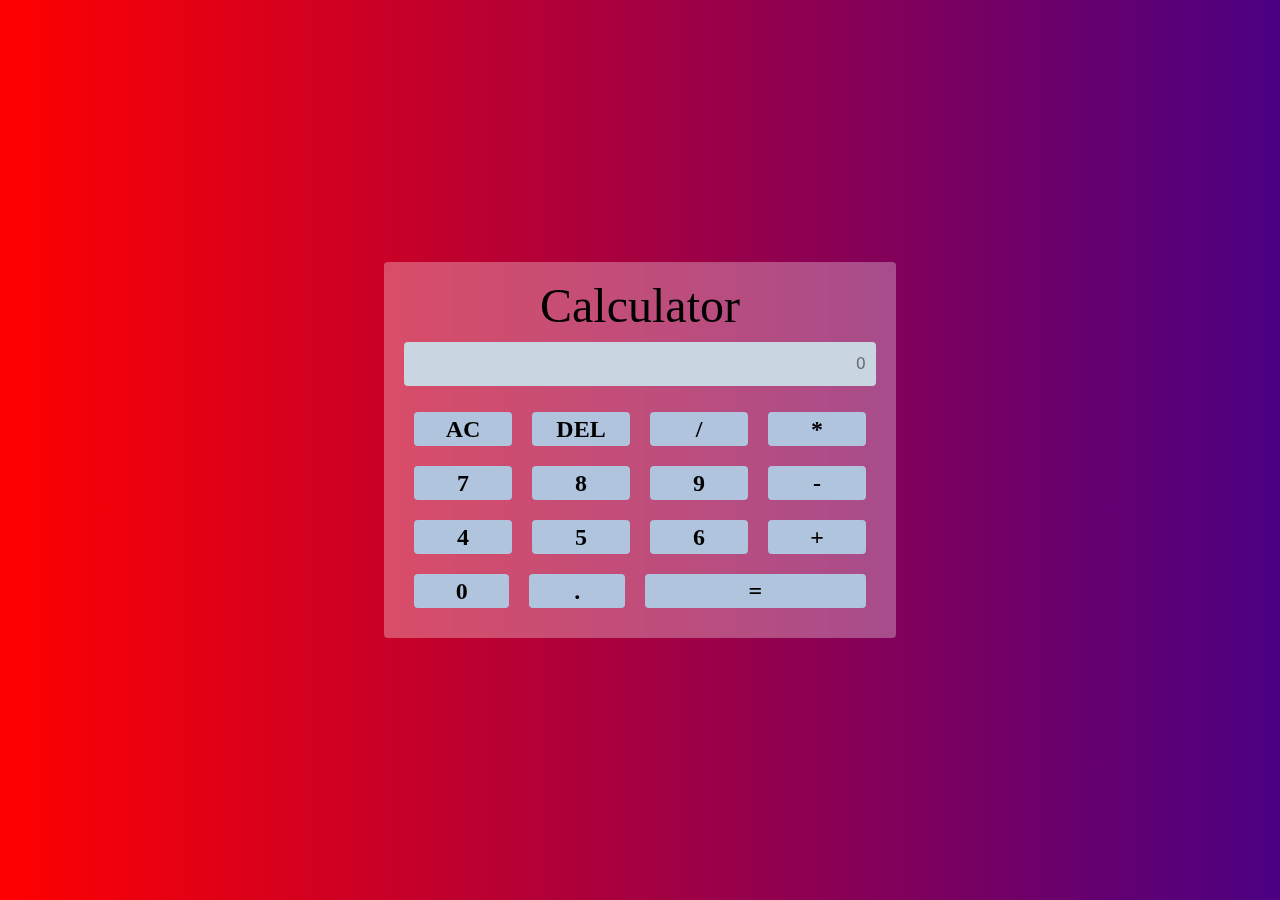
<file: Calculator/index.html>
<!DOCTYPE html>
<html lang="en">

<head>
    <meta charset="UTF-8">
    <meta name="viewport" content="width=device-width, initial-scale=1.0">
    <title>Calculator</title>
    <link rel="stylesheet" href="/src/output.css">
    <link rel="stylesheet" href="/Calculator/style.css">

</head>

<body>
    <div class="grid justify-center items-center h-screen p-2 md:p-5">
        <div class="card bg-white p-1 md:p-5 max-w-sm md:max-w-lg rounded text-center ">
            <div class="">
                <h1 class=" text-2xl md:text-5xl font-[Roboto]">Calculator</h1>
                <input id="input" type="text" class="bg-slate-300 border-black p-[10px] w-[90%] md:w-[100%] mt-3 rounded" placeholder="0">
            </div>
            
            <div class="button font-bold font-[Popins]  mt-4 text-sm md:text-2xl ">
                <div class="flex justify-between">
                    <button class="">AC</button>
                    <button>DEL</button>
                    <button>/</button>
                    <button>*</button>
                </div>
                <div class="flex justify-between">
                    <button>7</button>
                    <button>8</button>
                    <button>9</button>
                    <button>-</button>
                </div>
                <div class="flex justify-between">
                    <button>4</button>
                    <button>5</button>
                    <button>6</button>
                    <button>+</button>
                </div>
                <div class="flex justify-between">
                    <button>0</button>
                    <button>.</button>
                    <button id="lastbtn" onclick="history()">=</button>
                </div>
            </div>
        </div>
    </div>
</body>
<script src="/Calculator/index.js"></script>

</html>
</file>
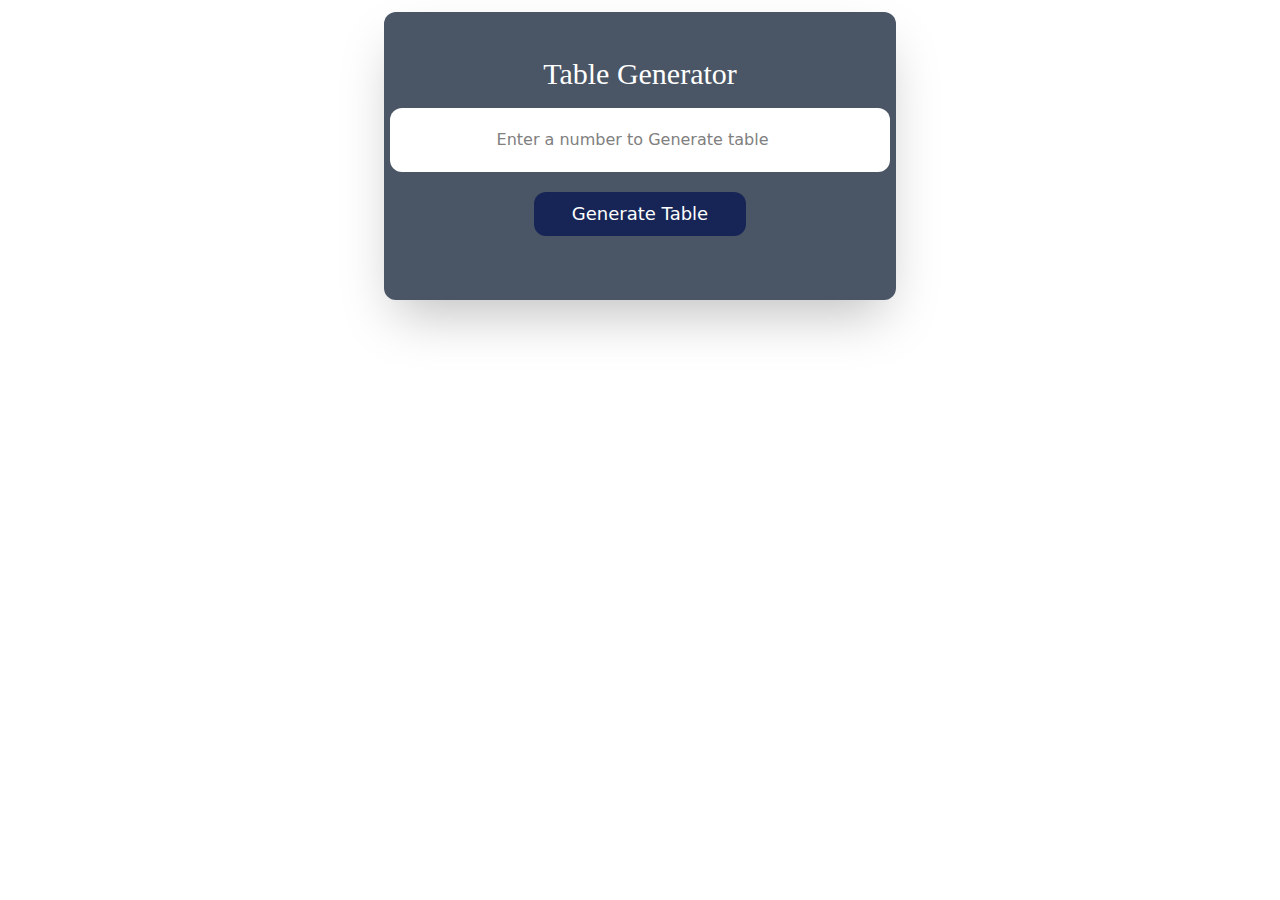
<file: TableGenerator/index.html>
<!DOCTYPE html>
<html lang="en">

<head>
    <meta charset="UTF-8">
    <meta name="viewport" content="width=device-width, initial-scale=1.0">
    <title>Document</title>
    <link rel="stylesheet" href="/src/output.css">
    <link rel="stylesheet" href="/TableGenerator/style.css">
</head>

<body>
    <div class="grid  justify-center items-center w-full h-auto ">
        <div class="card bg-gray-600 max-w-sm md:max-w-lg p-2 md:p-10 mt-3 rounded-xl shadow-2xl">
            <div class="text-white p-1 text-center flex flex-col items-center ">
                <h2 class="font-[Roboto] text-xl md:text-3xl">Table Generator</h2>
                <input id="input" type="number" class="bg-white mt-4 py-5 w-[250px] md:w-[500px] rounded-xl"
                    placeholder="Enter a number to Generate table">
                <button class="bg-blue-950 hover:bg-indigo-800 text-lg mt-5 w-[50%] py-2 rounded-xl cursor-pointer" onclick="generateTable()">Generate
                    Table</button>
            </div>
            <div class="flex items-center justify-center w-full">
                <table id="table" class="text-center w-[300px] mt-5 rounded-xl bg-white px-1">
                     
                </table>
            </div>
        </div>
    </div>
</body>
<script src="/TableGenerator/index.js"></script>

</html>
</file>
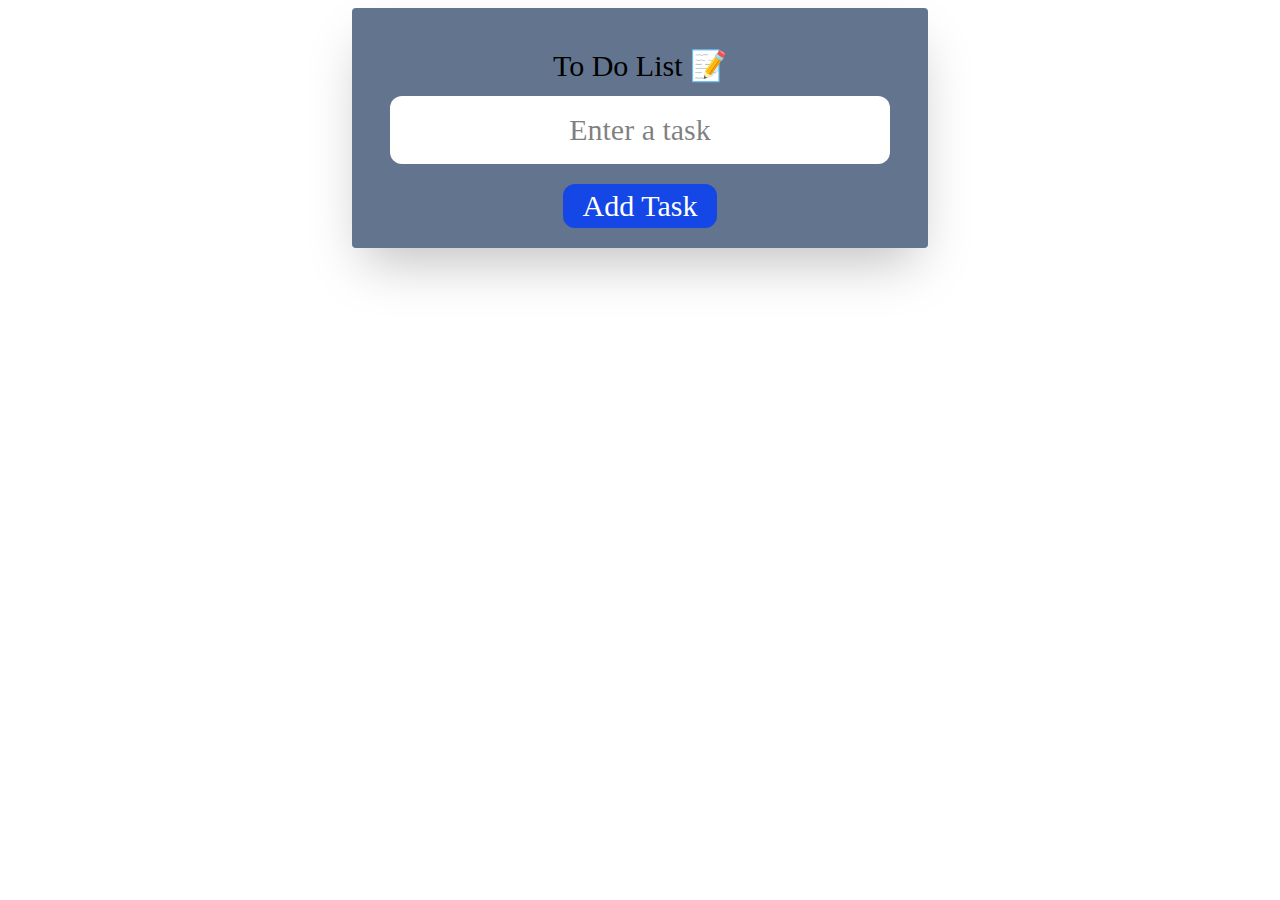
<file: Todolistapp/index.html>
<!DOCTYPE html>
<html lang="en">
<head>
    <meta charset="UTF-8">
    <meta name="viewport" content="width=device-width, initial-scale=1.0">
    <title>To Do List App</title>
    <link rel="stylesheet" href="/src/output.css">
    <link rel="stylesheet" href="/Todolistapp/style.css">
    
    <link rel="stylesheet" href="https://cdnjs.cloudflare.com/ajax/libs/font-awesome/4.7.0/css/font-awesome.min.css">
</head>
<body>
    <div class="grid justify-center  ">
        <div class="card bg-slate-500 max-w-[300px] md:max-w-xl mt-2  shadow-2xl rounded">
            <div class="text-center text-xl md:text-3xl mt-5 p-2 md:p-5">
                <h2 class="font-[Popins]">To Do List <span>📝</span></h2>
                <input id="input" class="w-[280px] md:w-[500px] bg-white mt-3 py-2 md:py-4 rounded-xl" type="text" placeholder="Enter a task">
                <button class="bg-blue-700 mt-5 px-5 py-1 rounded-xl cursor-pointer font-[Roboto] text-white hover:bg-indigo-950" onclick="makeList()">Add Task</button>
            </div>
            <div>
                <ul  class="ul flex flex-col justify-center px-5 ">
                  
                </ul>
            </div>
        </div>
    </div>
</body>
<script src="/Todolistapp/index.js"></script>
</html>
</file>
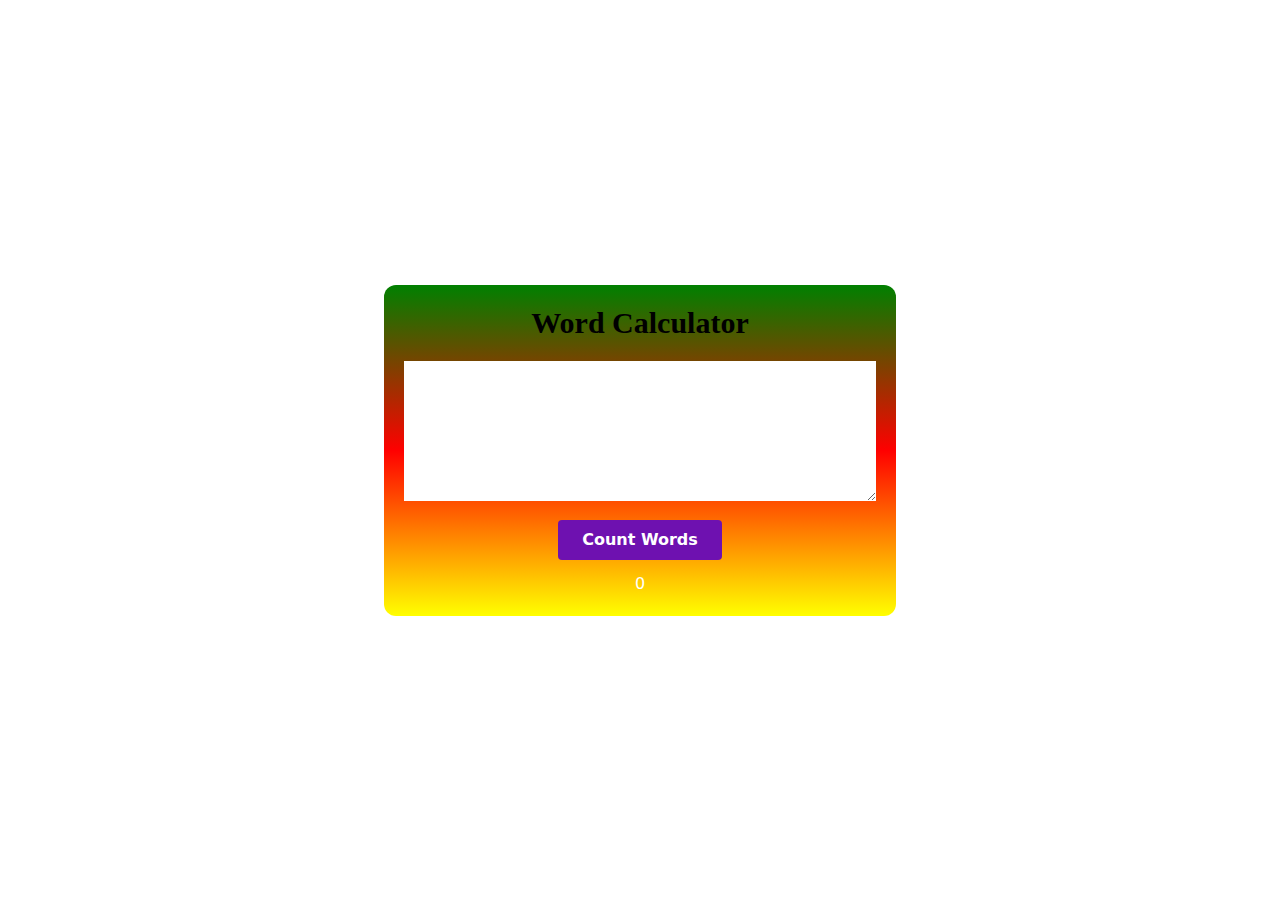
<file: WordCounter/index.html>
<!DOCTYPE html>
<html lang="en">
<head>
    <meta charset="UTF-8">
    <meta name="viewport" content="width=device-width, initial-scale=1.0">
    <title>Word Counter</title>
    <link rel="stylesheet" href="/src/output.css">
    <link rel="stylesheet" href="/WordCounter/style.css">
</head>
<body>
    <div class="grid items-center justify-center h-screen">
        <div class="bg-slate-800 card w-[300px] md:w-[512px] p-5 text-center text-white rounded-xl">
            <h2 class="text-3xl font-semibold font-[Roboto] text-center mb-5 text-black">Word Calculator</h2>
            <textarea name="" id="input" cols="30" rows="5" class="bg-white text-center w-full text-xl text-black"></textarea>
            <button class="bg-purple-800 hover:bg-indigo-700 cursor-pointer px-6 py-2 mt-3 text-center rounded font-semibold" onclick="wordCount()">Count Words</button>
            <div  class="mt-3 w-full text-white">
           <span class=" w-full" id="output">0</span>
           <span id="output2" class="w-full block"></span>
        </div>
        </div>
    </div>
</body>
<script src="/WordCounter/index.js">

</script>
</html>
</file>
<file: Calculator/style.css>
body{
background-image: repeating-linear-gradient(to right, red, indigo,violet); 
background-size:200% 100%;
animation:  gardient-animation 4s linear infinite alternate;
}

@keyframes gardient-animation {
    to{
        background-position: 0% 0%;
    }
    from{
        background-position: 100% 0%;
    }
}
button{
    width: 100px;
    text-align: center;
    background-color: lightsteelblue;
    margin: 10px;
    padding: 1px 20px;
    border-radius: 4px;
    cursor: pointer;
}
button:hover{
    background-color: darkblue;
    transition: background-color .5s ease;
}
.card{
    background-color: rgba(255, 255, 255, 0.3);
    backdrop-filter: blur(10px);
}
#lastbtn{
    width: 50%;
}
.sidebar{
    position: absolute;
    top: 5px;
    left: 5px;
    background-color: whitesmoke;
    width: 20%;
}
li{
    text-decoration: none;
    list-style: none;
    padding: 5px;
    
}
input{
    text-align: right;
}
@media (max-width:500px) {
    button{
        width: 60px;
    }
}
</file>
<file: TableGenerator/style.css>
input::placeholder{
    color: gray;
    text-align: center;
}
input{
    text-align: center;
    color: black;
}
input:focus{
    outline: none;
}
</file>
<file: Todolistapp/style.css>
input:focus{
    outline: none;
}
input::placeholder{
    padding: 10px;
    font-family: 'Times New Roman', Times, serif;
    font-size: 30px;
    text-align: center;
}
input{
    text-align: center;
}
.list{
    padding: 10px;
    /* display: flex;
    justify-content: space-around;
    align-items: center; */
}
ul{
    list-style: none;
}
.icon{
    float: right;
    justify-content: center;
    align-items: center;
}
.icon2{
    float: right;
}
</file>
<file: WordCounter/style.css>
textarea:focus{
    outline: none;
}
.card{
    background: linear-gradient(to bottom ,  green,red,yellow,blue, violet);
    background-size: 100% 200%;
    animation: animation-gradient 4s linear infinite alternate;
}

@keyframes animation-gradient {
    from{
        background-position: 50% 100%;
    }
    to{
        background-position: 100% 0%;
    }
}
</file>
<file: src/output.css>
/*! tailwindcss v4.1.11 | MIT License | https://tailwindcss.com */
@layer properties;
@layer theme, base, components, utilities;
@layer theme {
  :root, :host {
    --font-sans: ui-sans-serif, system-ui, sans-serif, "Apple Color Emoji",
      "Segoe UI Emoji", "Segoe UI Symbol", "Noto Color Emoji";
    --font-mono: ui-monospace, SFMono-Regular, Menlo, Monaco, Consolas, "Liberation Mono",
      "Courier New", monospace;
    --color-blue-500: oklch(62.3% 0.214 259.815);
    --color-blue-700: oklch(48.8% 0.243 264.376);
    --color-blue-950: oklch(28.2% 0.091 267.935);
    --color-indigo-700: oklch(45.7% 0.24 277.023);
    --color-indigo-800: oklch(39.8% 0.195 277.366);
    --color-indigo-950: oklch(25.7% 0.09 281.288);
    --color-purple-800: oklch(43.8% 0.218 303.724);
    --color-fuchsia-500: oklch(66.7% 0.295 322.15);
    --color-slate-300: oklch(86.9% 0.022 252.894);
    --color-slate-400: oklch(70.4% 0.04 256.788);
    --color-slate-500: oklch(55.4% 0.046 257.417);
    --color-slate-800: oklch(27.9% 0.041 260.031);
    --color-gray-400: oklch(70.7% 0.022 261.325);
    --color-gray-600: oklch(44.6% 0.03 256.802);
    --color-black: #000;
    --color-white: #fff;
    --spacing: 0.25rem;
    --container-sm: 24rem;
    --container-lg: 32rem;
    --container-xl: 36rem;
    --text-sm: 0.875rem;
    --text-sm--line-height: calc(1.25 / 0.875);
    --text-lg: 1.125rem;
    --text-lg--line-height: calc(1.75 / 1.125);
    --text-xl: 1.25rem;
    --text-xl--line-height: calc(1.75 / 1.25);
    --text-2xl: 1.5rem;
    --text-2xl--line-height: calc(2 / 1.5);
    --text-3xl: 1.875rem;
    --text-3xl--line-height: calc(2.25 / 1.875);
    --text-5xl: 3rem;
    --text-5xl--line-height: 1;
    --font-weight-semibold: 600;
    --font-weight-bold: 700;
    --radius-xl: 0.75rem;
    --radius-2xl: 1rem;
    --default-font-family: var(--font-sans);
    --default-mono-font-family: var(--font-mono);
  }
}
@layer base {
  *, ::after, ::before, ::backdrop, ::file-selector-button {
    box-sizing: border-box;
    margin: 0;
    padding: 0;
    border: 0 solid;
  }
  html, :host {
    line-height: 1.5;
    -webkit-text-size-adjust: 100%;
    tab-size: 4;
    font-family: var(--default-font-family, ui-sans-serif, system-ui, sans-serif, "Apple Color Emoji", "Segoe UI Emoji", "Segoe UI Symbol", "Noto Color Emoji");
    font-feature-settings: var(--default-font-feature-settings, normal);
    font-variation-settings: var(--default-font-variation-settings, normal);
    -webkit-tap-highlight-color: transparent;
  }
  hr {
    height: 0;
    color: inherit;
    border-top-width: 1px;
  }
  abbr:where([title]) {
    -webkit-text-decoration: underline dotted;
    text-decoration: underline dotted;
  }
  h1, h2, h3, h4, h5, h6 {
    font-size: inherit;
    font-weight: inherit;
  }
  a {
    color: inherit;
    -webkit-text-decoration: inherit;
    text-decoration: inherit;
  }
  b, strong {
    font-weight: bolder;
  }
  code, kbd, samp, pre {
    font-family: var(--default-mono-font-family, ui-monospace, SFMono-Regular, Menlo, Monaco, Consolas, "Liberation Mono", "Courier New", monospace);
    font-feature-settings: var(--default-mono-font-feature-settings, normal);
    font-variation-settings: var(--default-mono-font-variation-settings, normal);
    font-size: 1em;
  }
  small {
    font-size: 80%;
  }
  sub, sup {
    font-size: 75%;
    line-height: 0;
    position: relative;
    vertical-align: baseline;
  }
  sub {
    bottom: -0.25em;
  }
  sup {
    top: -0.5em;
  }
  table {
    text-indent: 0;
    border-color: inherit;
    border-collapse: collapse;
  }
  :-moz-focusring {
    outline: auto;
  }
  progress {
    vertical-align: baseline;
  }
  summary {
    display: list-item;
  }
  ol, ul, menu {
    list-style: none;
  }
  img, svg, video, canvas, audio, iframe, embed, object {
    display: block;
    vertical-align: middle;
  }
  img, video {
    max-width: 100%;
    height: auto;
  }
  button, input, select, optgroup, textarea, ::file-selector-button {
    font: inherit;
    font-feature-settings: inherit;
    font-variation-settings: inherit;
    letter-spacing: inherit;
    color: inherit;
    border-radius: 0;
    background-color: transparent;
    opacity: 1;
  }
  :where(select:is([multiple], [size])) optgroup {
    font-weight: bolder;
  }
  :where(select:is([multiple], [size])) optgroup option {
    padding-inline-start: 20px;
  }
  ::file-selector-button {
    margin-inline-end: 4px;
  }
  ::placeholder {
    opacity: 1;
  }
  @supports (not (-webkit-appearance: -apple-pay-button))  or (contain-intrinsic-size: 1px) {
    ::placeholder {
      color: currentcolor;
      @supports (color: color-mix(in lab, red, red)) {
        color: color-mix(in oklab, currentcolor 50%, transparent);
      }
    }
  }
  textarea {
    resize: vertical;
  }
  ::-webkit-search-decoration {
    -webkit-appearance: none;
  }
  ::-webkit-date-and-time-value {
    min-height: 1lh;
    text-align: inherit;
  }
  ::-webkit-datetime-edit {
    display: inline-flex;
  }
  ::-webkit-datetime-edit-fields-wrapper {
    padding: 0;
  }
  ::-webkit-datetime-edit, ::-webkit-datetime-edit-year-field, ::-webkit-datetime-edit-month-field, ::-webkit-datetime-edit-day-field, ::-webkit-datetime-edit-hour-field, ::-webkit-datetime-edit-minute-field, ::-webkit-datetime-edit-second-field, ::-webkit-datetime-edit-millisecond-field, ::-webkit-datetime-edit-meridiem-field {
    padding-block: 0;
  }
  ::-webkit-calendar-picker-indicator {
    line-height: 1;
  }
  :-moz-ui-invalid {
    box-shadow: none;
  }
  button, input:where([type="button"], [type="reset"], [type="submit"]), ::file-selector-button {
    appearance: button;
  }
  ::-webkit-inner-spin-button, ::-webkit-outer-spin-button {
    height: auto;
  }
  [hidden]:where(:not([hidden="until-found"])) {
    display: none !important;
  }
}
@layer utilities {
  .m-3 {
    margin: calc(var(--spacing) * 3);
  }
  .mt-1 {
    margin-top: calc(var(--spacing) * 1);
  }
  .mt-2 {
    margin-top: calc(var(--spacing) * 2);
  }
  .mt-3 {
    margin-top: calc(var(--spacing) * 3);
  }
  .mt-4 {
    margin-top: calc(var(--spacing) * 4);
  }
  .mt-5 {
    margin-top: calc(var(--spacing) * 5);
  }
  .mr-5 {
    margin-right: calc(var(--spacing) * 5);
  }
  .mr-10 {
    margin-right: calc(var(--spacing) * 10);
  }
  .mb-5 {
    margin-bottom: calc(var(--spacing) * 5);
  }
  .block {
    display: block;
  }
  .flex {
    display: flex;
  }
  .grid {
    display: grid;
  }
  .table {
    display: table;
  }
  .h-auto {
    height: auto;
  }
  .h-screen {
    height: 100vh;
  }
  .w-3 {
    width: calc(var(--spacing) * 3);
  }
  .w-\[50\%\] {
    width: 50%;
  }
  .w-\[90\%\] {
    width: 90%;
  }
  .w-\[100\%\] {
    width: 100%;
  }
  .w-\[200px\] {
    width: 200px;
  }
  .w-\[250px\] {
    width: 250px;
  }
  .w-\[280px\] {
    width: 280px;
  }
  .w-\[300px\] {
    width: 300px;
  }
  .w-\[512px\] {
    width: 512px;
  }
  .w-full {
    width: 100%;
  }
  .max-w-\[300px\] {
    max-width: 300px;
  }
  .max-w-sm {
    max-width: var(--container-sm);
  }
  .border-collapse {
    border-collapse: collapse;
  }
  .cursor-pointer {
    cursor: pointer;
  }
  .resize {
    resize: both;
  }
  .flex-col {
    flex-direction: column;
  }
  .items-center {
    align-items: center;
  }
  .justify-around {
    justify-content: space-around;
  }
  .justify-between {
    justify-content: space-between;
  }
  .justify-center {
    justify-content: center;
  }
  .space-x-10 {
    :where(& > :not(:last-child)) {
      --tw-space-x-reverse: 0;
      margin-inline-start: calc(calc(var(--spacing) * 10) * var(--tw-space-x-reverse));
      margin-inline-end: calc(calc(var(--spacing) * 10) * calc(1 - var(--tw-space-x-reverse)));
    }
  }
  .rounded {
    border-radius: 0.25rem;
  }
  .rounded-xl {
    border-radius: var(--radius-xl);
  }
  .border {
    border-style: var(--tw-border-style);
    border-width: 1px;
  }
  .border-black {
    border-color: var(--color-black);
  }
  .bg-blue-500 {
    background-color: var(--color-blue-500);
  }
  .bg-blue-700 {
    background-color: var(--color-blue-700);
  }
  .bg-blue-950 {
    background-color: var(--color-blue-950);
  }
  .bg-gray-600 {
    background-color: var(--color-gray-600);
  }
  .bg-indigo-700 {
    background-color: var(--color-indigo-700);
  }
  .bg-purple-800 {
    background-color: var(--color-purple-800);
  }
  .bg-slate-300 {
    background-color: var(--color-slate-300);
  }
  .bg-slate-400 {
    background-color: var(--color-slate-400);
  }
  .bg-slate-500 {
    background-color: var(--color-slate-500);
  }
  .bg-slate-800 {
    background-color: var(--color-slate-800);
  }
  .bg-white {
    background-color: var(--color-white);
  }
  .p-1 {
    padding: calc(var(--spacing) * 1);
  }
  .p-2 {
    padding: calc(var(--spacing) * 2);
  }
  .p-3 {
    padding: calc(var(--spacing) * 3);
  }
  .p-4 {
    padding: calc(var(--spacing) * 4);
  }
  .p-5 {
    padding: calc(var(--spacing) * 5);
  }
  .p-\[10px\] {
    padding: 10px;
  }
  .px-1 {
    padding-inline: calc(var(--spacing) * 1);
  }
  .px-5 {
    padding-inline: calc(var(--spacing) * 5);
  }
  .px-6 {
    padding-inline: calc(var(--spacing) * 6);
  }
  .py-1 {
    padding-block: calc(var(--spacing) * 1);
  }
  .py-2 {
    padding-block: calc(var(--spacing) * 2);
  }
  .py-3 {
    padding-block: calc(var(--spacing) * 3);
  }
  .py-5 {
    padding-block: calc(var(--spacing) * 5);
  }
  .text-center {
    text-align: center;
  }
  .font-\[Popins\] {
    font-family: Popins;
  }
  .font-\[Roboto\] {
    font-family: Roboto;
  }
  .text-2xl {
    font-size: var(--text-2xl);
    line-height: var(--tw-leading, var(--text-2xl--line-height));
  }
  .text-3xl {
    font-size: var(--text-3xl);
    line-height: var(--tw-leading, var(--text-3xl--line-height));
  }
  .text-lg {
    font-size: var(--text-lg);
    line-height: var(--tw-leading, var(--text-lg--line-height));
  }
  .text-sm {
    font-size: var(--text-sm);
    line-height: var(--tw-leading, var(--text-sm--line-height));
  }
  .text-xl {
    font-size: var(--text-xl);
    line-height: var(--tw-leading, var(--text-xl--line-height));
  }
  .font-bold {
    --tw-font-weight: var(--font-weight-bold);
    font-weight: var(--font-weight-bold);
  }
  .font-semibold {
    --tw-font-weight: var(--font-weight-semibold);
    font-weight: var(--font-weight-semibold);
  }
  .text-black {
    color: var(--color-black);
  }
  .text-white {
    color: var(--color-white);
  }
  .underline {
    text-decoration-line: underline;
  }
  .shadow-2xl {
    --tw-shadow: 0 25px 50px -12px var(--tw-shadow-color, rgb(0 0 0 / 0.25));
    box-shadow: var(--tw-inset-shadow), var(--tw-inset-ring-shadow), var(--tw-ring-offset-shadow), var(--tw-ring-shadow), var(--tw-shadow);
  }
  .outline {
    outline-style: var(--tw-outline-style);
    outline-width: 1px;
  }
  .outline-none {
    --tw-outline-style: none;
    outline-style: none;
  }
  .hover\:bg-indigo-700 {
    &:hover {
      @media (hover: hover) {
        background-color: var(--color-indigo-700);
      }
    }
  }
  .hover\:bg-indigo-800 {
    &:hover {
      @media (hover: hover) {
        background-color: var(--color-indigo-800);
      }
    }
  }
  .hover\:bg-indigo-950 {
    &:hover {
      @media (hover: hover) {
        background-color: var(--color-indigo-950);
      }
    }
  }
  .hover\:text-white {
    &:hover {
      @media (hover: hover) {
        color: var(--color-white);
      }
    }
  }
  .md\:w-\[100\%\] {
    @media (width >= 48rem) {
      width: 100%;
    }
  }
  .md\:w-\[300px\] {
    @media (width >= 48rem) {
      width: 300px;
    }
  }
  .md\:w-\[500\] {
    @media (width >= 48rem) {
      width: 500;
    }
  }
  .md\:w-\[500px\] {
    @media (width >= 48rem) {
      width: 500px;
    }
  }
  .md\:w-\[512px\] {
    @media (width >= 48rem) {
      width: 512px;
    }
  }
  .md\:max-w-lg {
    @media (width >= 48rem) {
      max-width: var(--container-lg);
    }
  }
  .md\:max-w-xl {
    @media (width >= 48rem) {
      max-width: var(--container-xl);
    }
  }
  .md\:flex-row {
    @media (width >= 48rem) {
      flex-direction: row;
    }
  }
  .md\:p-5 {
    @media (width >= 48rem) {
      padding: calc(var(--spacing) * 5);
    }
  }
  .md\:p-10 {
    @media (width >= 48rem) {
      padding: calc(var(--spacing) * 10);
    }
  }
  .md\:py-4 {
    @media (width >= 48rem) {
      padding-block: calc(var(--spacing) * 4);
    }
  }
  .md\:text-2xl {
    @media (width >= 48rem) {
      font-size: var(--text-2xl);
      line-height: var(--tw-leading, var(--text-2xl--line-height));
    }
  }
  .md\:text-3xl {
    @media (width >= 48rem) {
      font-size: var(--text-3xl);
      line-height: var(--tw-leading, var(--text-3xl--line-height));
    }
  }
  .md\:text-5xl {
    @media (width >= 48rem) {
      font-size: var(--text-5xl);
      line-height: var(--tw-leading, var(--text-5xl--line-height));
    }
  }
}
@property --tw-space-x-reverse {
  syntax: "*";
  inherits: false;
  initial-value: 0;
}
@property --tw-border-style {
  syntax: "*";
  inherits: false;
  initial-value: solid;
}
@property --tw-font-weight {
  syntax: "*";
  inherits: false;
}
@property --tw-shadow {
  syntax: "*";
  inherits: false;
  initial-value: 0 0 #0000;
}
@property --tw-shadow-color {
  syntax: "*";
  inherits: false;
}
@property --tw-shadow-alpha {
  syntax: "<percentage>";
  inherits: false;
  initial-value: 100%;
}
@property --tw-inset-shadow {
  syntax: "*";
  inherits: false;
  initial-value: 0 0 #0000;
}
@property --tw-inset-shadow-color {
  syntax: "*";
  inherits: false;
}
@property --tw-inset-shadow-alpha {
  syntax: "<percentage>";
  inherits: false;
  initial-value: 100%;
}
@property --tw-ring-color {
  syntax: "*";
  inherits: false;
}
@property --tw-ring-shadow {
  syntax: "*";
  inherits: false;
  initial-value: 0 0 #0000;
}
@property --tw-inset-ring-color {
  syntax: "*";
  inherits: false;
}
@property --tw-inset-ring-shadow {
  syntax: "*";
  inherits: false;
  initial-value: 0 0 #0000;
}
@property --tw-ring-inset {
  syntax: "*";
  inherits: false;
}
@property --tw-ring-offset-width {
  syntax: "<length>";
  inherits: false;
  initial-value: 0px;
}
@property --tw-ring-offset-color {
  syntax: "*";
  inherits: false;
  initial-value: #fff;
}
@property --tw-ring-offset-shadow {
  syntax: "*";
  inherits: false;
  initial-value: 0 0 #0000;
}
@property --tw-outline-style {
  syntax: "*";
  inherits: false;
  initial-value: solid;
}
@layer properties {
  @supports ((-webkit-hyphens: none) and (not (margin-trim: inline))) or ((-moz-orient: inline) and (not (color:rgb(from red r g b)))) {
    *, ::before, ::after, ::backdrop {
      --tw-space-x-reverse: 0;
      --tw-border-style: solid;
      --tw-font-weight: initial;
      --tw-shadow: 0 0 #0000;
      --tw-shadow-color: initial;
      --tw-shadow-alpha: 100%;
      --tw-inset-shadow: 0 0 #0000;
      --tw-inset-shadow-color: initial;
      --tw-inset-shadow-alpha: 100%;
      --tw-ring-color: initial;
      --tw-ring-shadow: 0 0 #0000;
      --tw-inset-ring-color: initial;
      --tw-inset-ring-shadow: 0 0 #0000;
      --tw-ring-inset: initial;
      --tw-ring-offset-width: 0px;
      --tw-ring-offset-color: #fff;
      --tw-ring-offset-shadow: 0 0 #0000;
      --tw-outline-style: solid;
    }
  }
}
</file>
